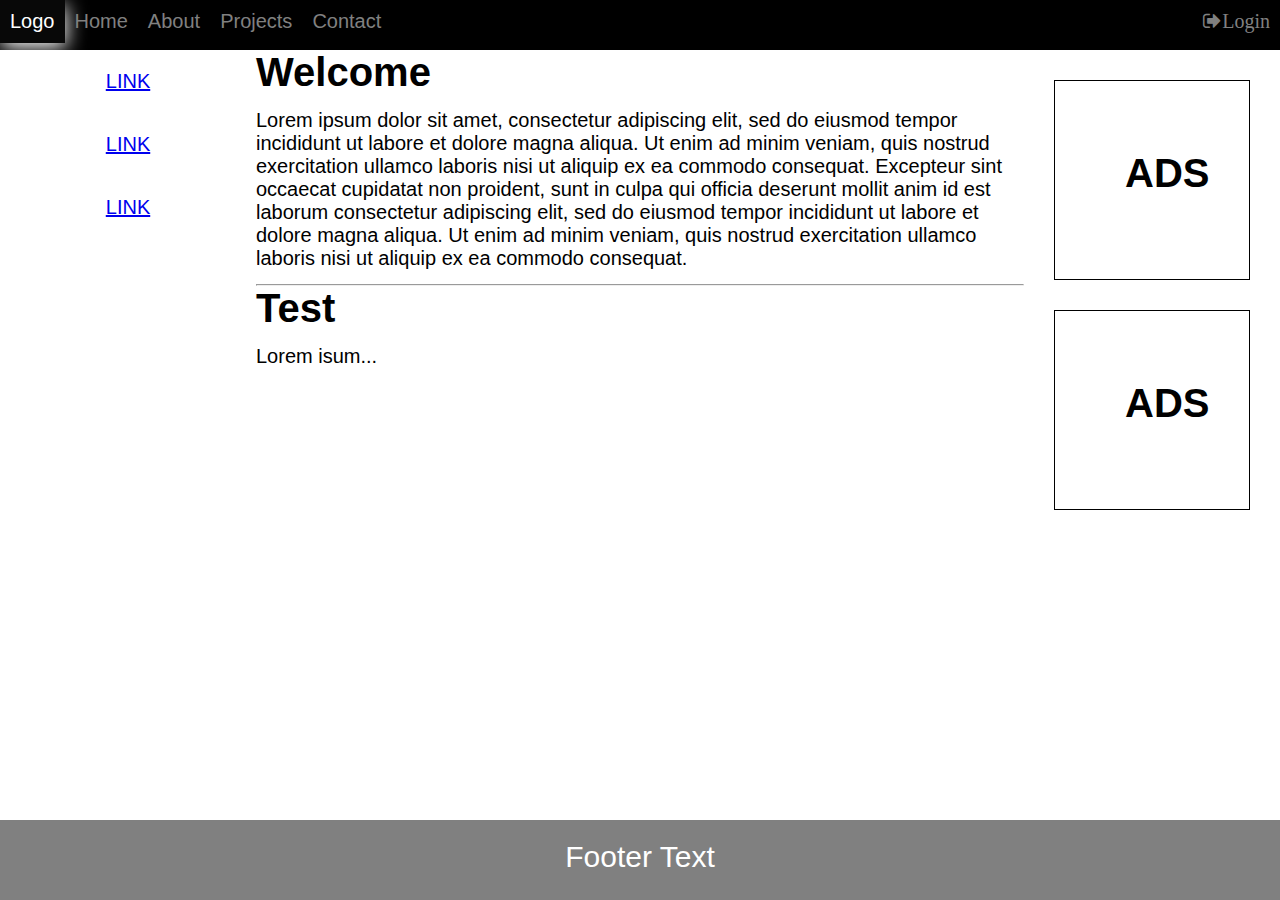
<file: baitap_css/baitap3/giaodienfacebook/index.html>
<!DOCTYPE html>
<html lang="en">
  <head>
    <meta charset="UTF-8" />
    <meta name="viewport" content="width=device-width, initial-scale=1.0" />
    <title>Document</title>
    <link rel="stylesheet" href="style.css" />
    <link rel="stylesheet" href="https://cdnjs.cloudflare.com/ajax/libs/font-awesome/4.7.0/css/font-awesome.min.css">
  </head>
  <body>
        <div class="header">
            <ul>
                 <li>Logo</li>
                 <li>Home</li>
                 <li>About</li>
                 <li>Projects</li>
                 <li>Contact</li>
            </ul>
            <ul class="Login">
                <li><li class="Login"><i class="fa fa-sign-out" aria-hidden="true">Login</i></li>
              </li>
            </ul>
        </div>

        <div class="main">
          <div class="left">
            <a href="#">LINK</a>
            <a href="#">LINK</a>
            <a href="#">LINK</a>
        </div>
        <div class="content">
          <div class="doanvan1">
                <h2 >Welcome</h2><br>
                <p >Lorem ipsum dolor sit amet, consectetur adipiscing elit, sed do eiusmod tempor incididunt ut labore et
                  dolore magna aliqua. Ut enim ad minim veniam, quis nostrud exercitation ullamco laboris nisi ut aliquip ex ea
                  commodo consequat. Excepteur sint occaecat cupidatat non proident, sunt in culpa qui officia deserunt
                  mollit anim id est laborum consectetur adipiscing elit, sed do eiusmod tempor incididunt ut labore et dolore
                  magna aliqua. Ut enim ad minim veniam, quis nostrud exercitation ullamco laboris nisi ut aliquip ex ea
                  commodo consequat.</p><br><hr>
          </div>
          <div class="doanvan2">
                <h2>Test</h2><br>
                <p>Lorem isum...</p>

          </div> 
        </div>
        <div class="right">
              <div class="khoi1">
                   <h2 id="box1">ADS</h2>
              </div>
              <div class="khoi2">
                <h2 id="box2">ADS</h2>
              </div>
        </div>

        <div class="footer">
              Footer Text
        </div>

        </div>
  </body>
</html>
</file>
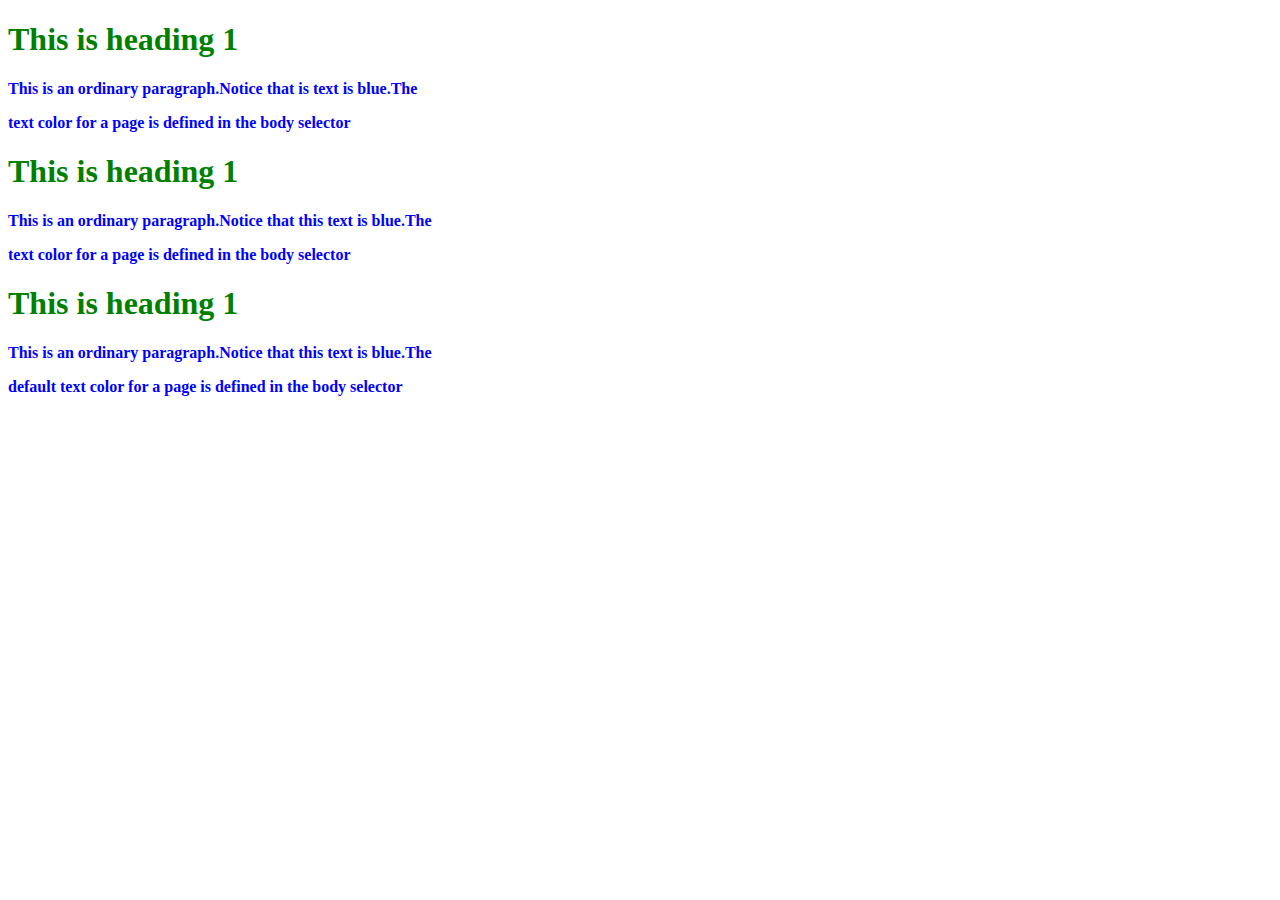
<file: baitap_css/baitap1/btcss.html>
<!DOCTYPE html>
<html lang="en">
  <head>
    <meta charset="UTF-8" />
    <meta name="viewport" content="width=device-width, initial-scale=1.0" />
    <title>Document</title>
    <link rel="stylesheet" href="bt.css">
    <style>
         .h1_h{
            color: green; 
         }
         #doanvan1{
            color: blue;

         }
         #doanvan2{
            color: blue;

         }

          
    </style>
  </head>
  <body>
    <h1 class="h1">This is heading 1</h1>
    <p class="doanvan"><b> This is an ordinary paragraph.Notice that is text is blue.The </p></b>
    <p><b>text color for a page is defined in the body selector</b> </p>


    <h1 style="color: green;"><b>This is heading 1 </b></h1>
    <p style="color: blue;"><b>This is an ordinary paragraph.Notice that this text is blue.The</b></p>
    <p style="color: blue;"> <b>text color for a page is defined in the body selector</b></p>



    <h1 class="h1_h"><b>This is heading 1 </b></h1>
    <p id="doanvan1"><b>This is an ordinary paragraph.Notice that this text is blue.The</b></p>
    <p id="doanvan2"><b>default text color for a page is defined in the body selector </b></p>
  </body>
</html>
</file>
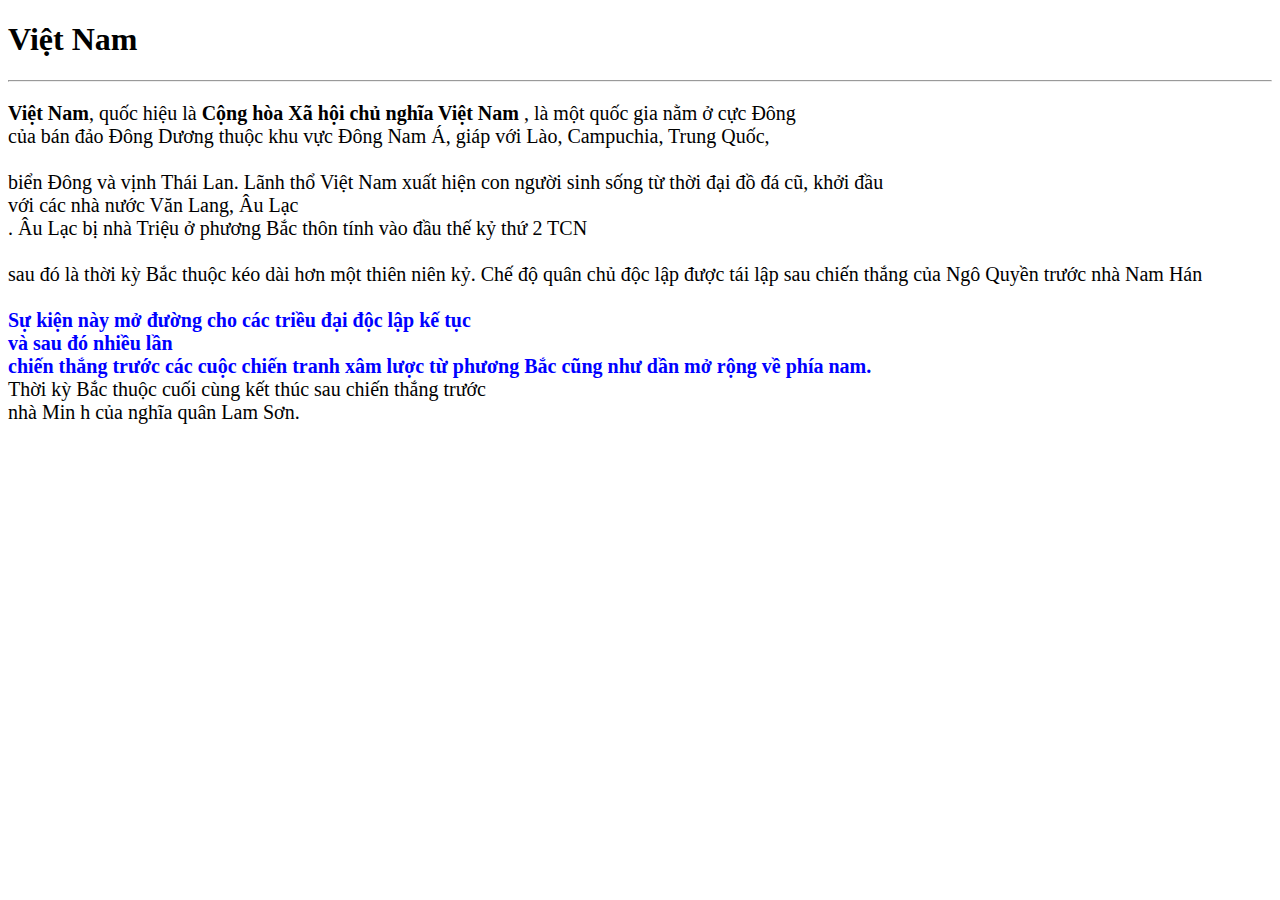
<file: baitap_css/baitap2/dinhdanhvanban.html>
<!DOCTYPE html>
<html lang="en">
  <head>
    <meta charset="UTF-8" />
    <meta name="viewport" content="width=device-width, initial-scale=1.0" />
    <title>Document</title>
    <link rel="stylesheet" href="dinhdangvanbanCss.css"> 
  </head>
  <body>
    <h1> Việt Nam</h1> <hr>
    <p id="doanvan">
      <b>Việt Nam</b>, quốc hiệu là <b> Cộng hòa Xã hội chủ nghĩa Việt Nam </b>, là một quốc gia
      nằm ở cực Đông<br> của bán đảo Đông Dương thuộc khu vực Đông Nam Á, giáp với
       Lào, Campuchia, Trung Quốc,</br></br> biển Đông và vịnh Thái Lan. Lãnh thổ Việt Nam
      xuất hiện con người sinh sống từ thời đại đồ đá cũ, khởi đầu<br> với các nhà
      nước Văn Lang, Âu Lạc<br>. Âu Lạc bị nhà Triệu ở phương Bắc thôn tính vào đầu
      thế kỷ thứ 2 TCN<br><br>sau đó là thời kỳ Bắc thuộc kéo dài hơn một thiên niên
      kỷ. Chế độ quân chủ độc lập được tái lập sau chiến thắng của Ngô Quyền
      trước nhà Nam Hán<br><br><b id="doanvan1"> Sự kiện này mở đường cho các triều đại độc lập kế tục<br>
      và sau đó nhiều lần<br> chiến thắng trước các cuộc chiến tranh xâm lược từ
      phương Bắc cũng như dần mở rộng về phía nam.</b><br> Thời kỳ Bắc thuộc cuối cùng
      kết thúc sau chiến thắng trước<br> nhà Min    h của nghĩa quân Lam Sơn.
    </p>
  </body>
</html>
</file>
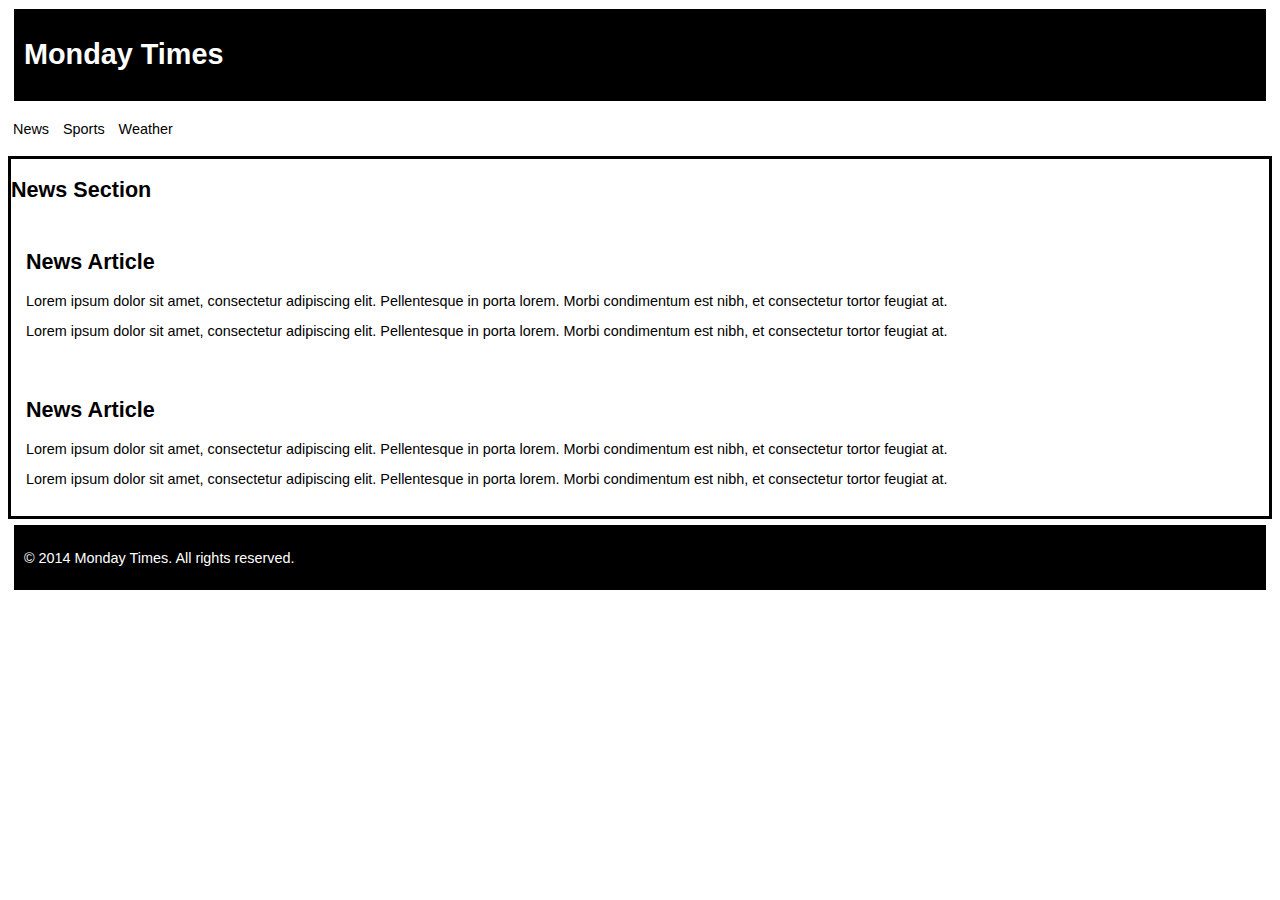
<file: baitap_css/baitap3/taolayout.html>
<!DOCTYPE html>
<html lang="en">
  <head>
    <meta charset="UTF-8" />
    <meta name="viewport" content="width=device-width, initial-scale=1.0" />
    <title>Document</title>
    <link rel="stylesheet" href="layout.css" />
  </head>
  <body>
    <header>
      <h1>Monday Times</h1>
    </header>
    <nav>
      <ul>
        <li>News</li>
        <li>Sports</li>
        <li>Weather</li>
      </ul>
    </nav>
    <div class="section">
      <section>
        <h2 id="id1">News Section</h2>
        <article>
          <h2>News Article</h2>
          <p>
            Lorem ipsum dolor sit amet, consectetur adipiscing elit.
            Pellentesque in porta lorem. Morbi condimentum est nibh, et
            consectetur tortor feugiat at.
          </p>
          <p>
            Lorem ipsum dolor sit amet, consectetur adipiscing elit.
            Pellentesque in porta lorem. Morbi condimentum est nibh, et
            consectetur tortor feugiat at.
          </p>
        </article>
        <article>
          <h2>News Article</h2>
          <p>
            Lorem ipsum dolor sit amet, consectetur adipiscing elit.
            Pellentesque in porta lorem. Morbi condimentum est nibh, et
            consectetur tortor feugiat at.
          </p>
          <p>
            Lorem ipsum dolor sit amet, consectetur adipiscing elit.
            Pellentesque in porta lorem. Morbi condimentum est nibh, et
            consectetur tortor feugiat at.
          </p>
        </article>
      </section>
    </div>
    <footer>
      <p>&copy; 2014 Monday Times. All rights reserved.</p>
    </footer>
  </body>
</html>
</file>
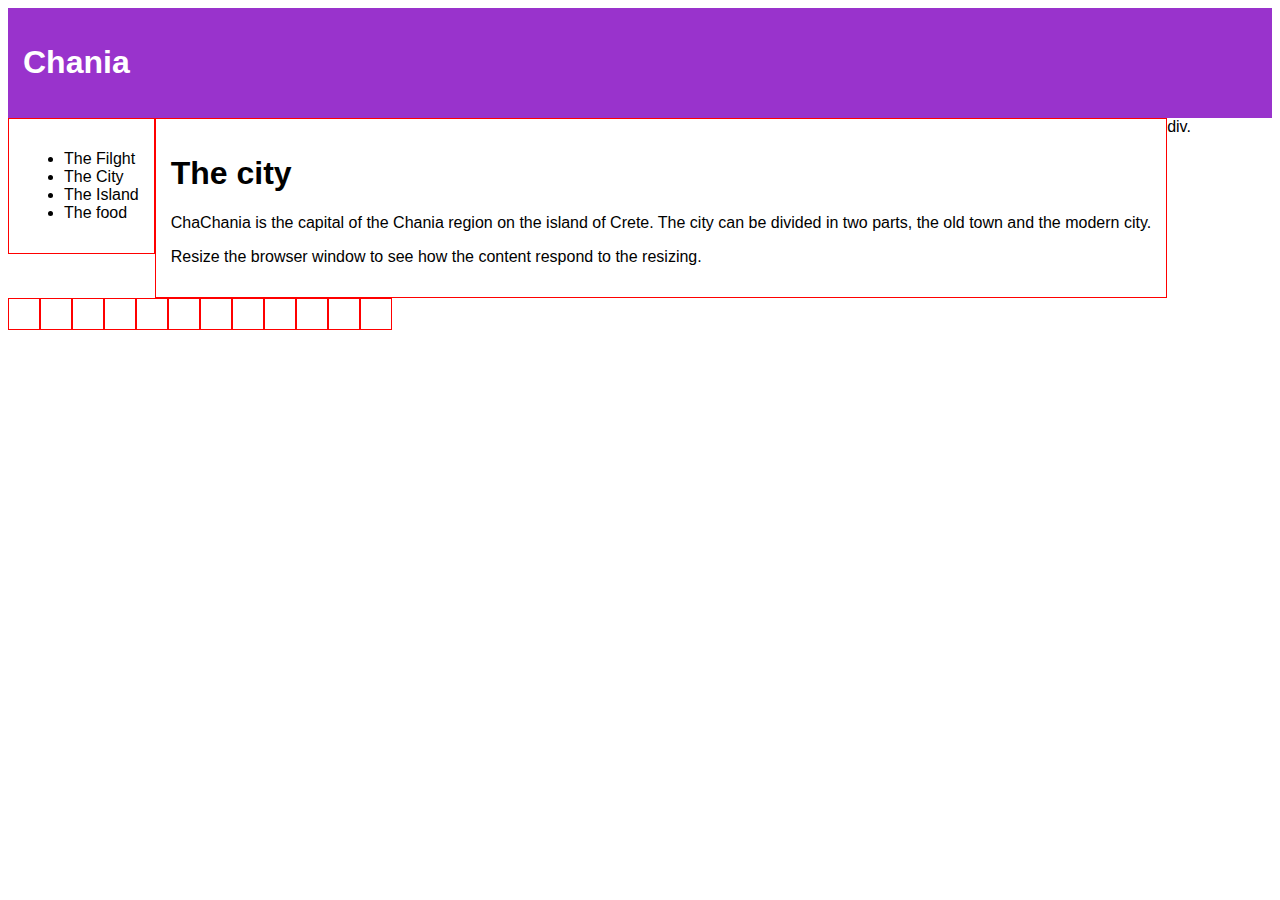
<file: baitap_css/baitap3/vidu.html>
<!DOCTYPE html>
<html lang="en">
<head>
    <meta charset="UTF-8">
    <meta name="viewport" content="width=device-width, initial-scale=1.0">
    <title>Document</title>
    <link rel="stylesheet" href="vidu.css">
</head>
<body>
    <!-- <div class="box">This is some text.</div> -->
    <!-- <h2>Minh họa về Box Model(Mô hình hộp)</h2>
    <p>Mô hình Hộp của CSS cụ thể là một khối hộp bao quanh tất cả các phần tử HTML element. Hộp này bao gồm: các đường viền (border), các khoảng cách giữa viền và nội dung (padding), các khoảng cách giữa hộp và các phần tử khác (margin), và nội dung chứa bên trong hộp </p>
    <div> văn bản này là các nội dung thực tế của hộp. chúng ta thiết lập giá trị 25px cho padding,25px cho margin và một đường viền màu xanh có độ dày 25px.</div>
     -->
     <!-- <div class="parent">
        ><div class="child"> </div>
     </div> -->
     <!-- <div class="static-bar">
         this is a fixed bar.
     </div> -->

     <!-- <div id="header">
     </div>

     <div id="main">
       
          
     </div>

     <div id="sidebar">
     </div>
     <div id="footer"></div> -->
     <div class="header">
        <h1>Chania</h1>
     </div>
     <div class="row">
        <div class="col-3menu">
            <ul>
                <li>The Filght</li>
                <li>The City</li>
                <li>The Island</li>
                <li>The food</li>
            </ul>
        </div>
        <div class="col-9">
            <h1>The city</h1>
            <p>ChaChania is the capital of the Chania region on the island of Crete. The city can be divided in two parts, the old town and the modern city.</p>
            <p>Resize the browser window to see how the content respond to the resizing.</p>
        </div>
     </div>
     <div class="menu"></div>
     <div class="main"></div>
     <div class="col-1">
     </div>
     <div class="col-2">
     </div>
     <div class="col-3">
     </div>
     <div class="col-4">
     </div>
     <div class="col-5">
     </div>
     <div class="col-6">
     </div>
     <div class="col-7">
     </div>
     <div class="col-8">
     </div>
     <div class="col-9">
     </div>
     <div class="col-10">
     </div>
     <div class="col-11">
     </div>
     <div class="col-12">
     </div>

     <div class="row">
        div.
     </div>

   

</body>
</html>
</file>
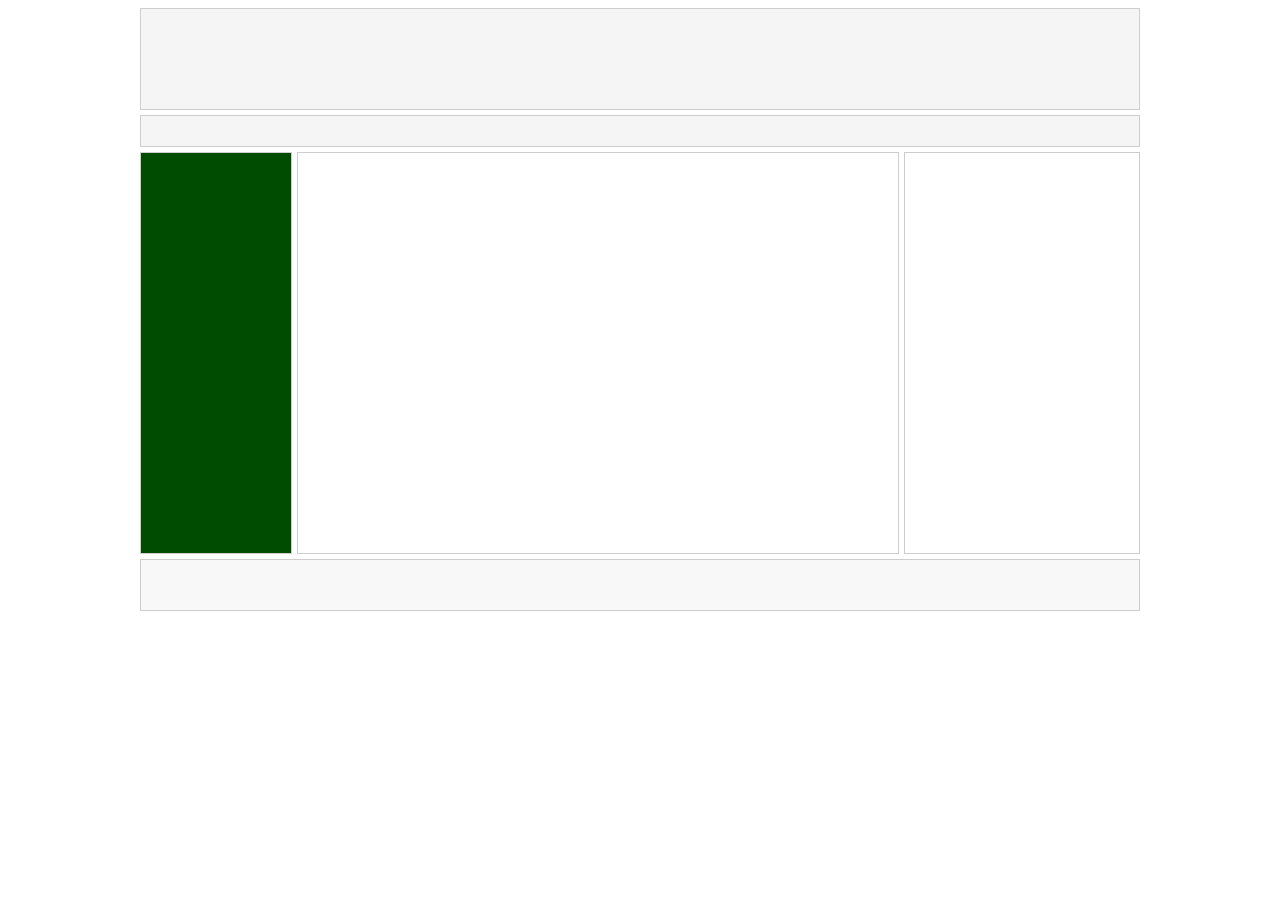
<file: baitap_css/baitap3/vidu2.html>
<!DOCTYPE html>
<html lang="en">
  <head>
    <meta charset="UTF-8" />
    <meta name="viewport" content="width=device-width, initial-scale=1.0" />
    <title>Document</title>
    <link rel="stylesheet" href="vidu2.css">
  </head>
  <body>
    <div id="main">
      <div id="head"></div>
      <div id="head-link"></div>
      <div id="left"></div>
      <div id="content"></div>
      <div id="right"></div>
      <div id="footer"></div>
    </div>
  </body>
</html>
</file>
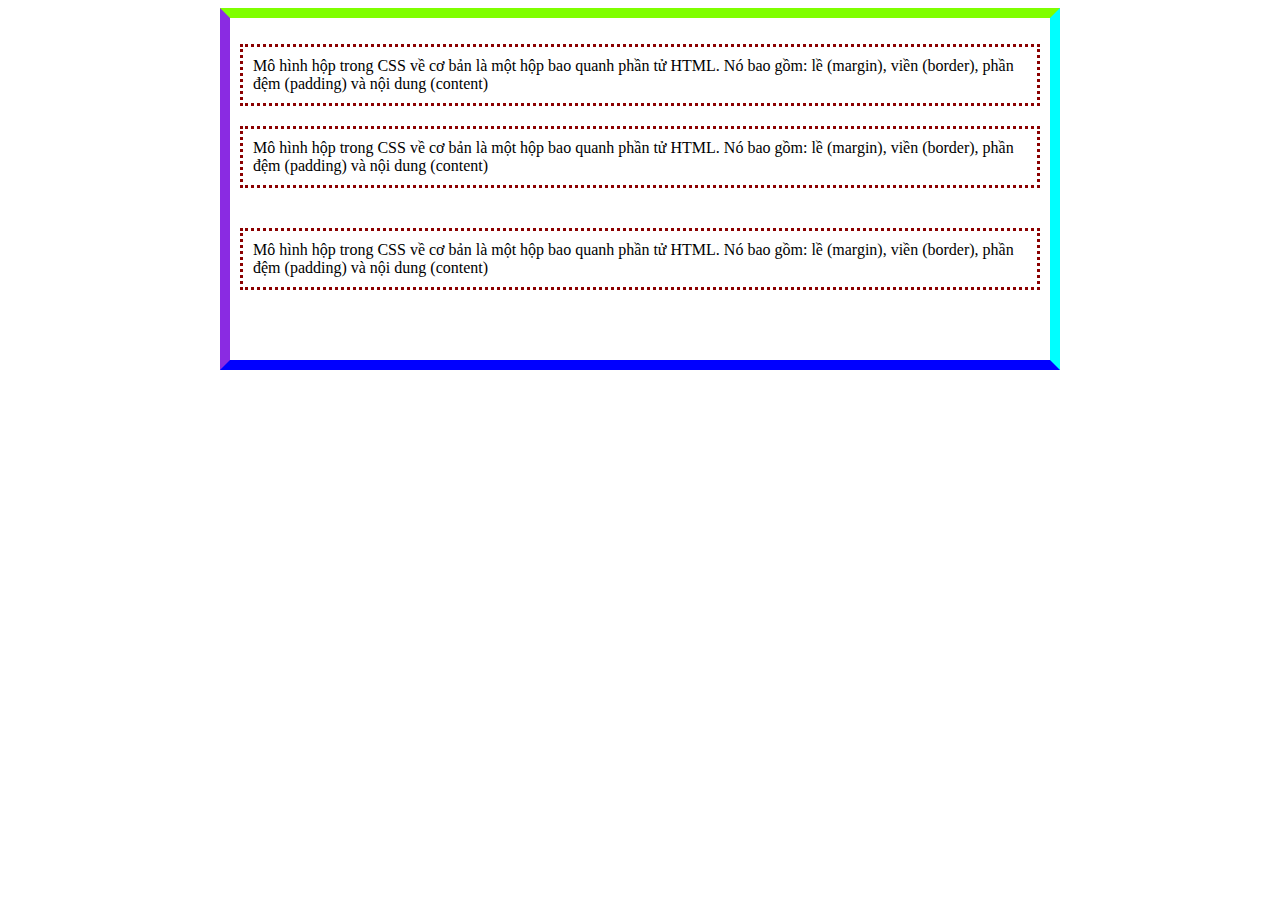
<file: baitap_css/baitap3/vidu3.html>
<!DOCTYPE html>
<html lang="en">
  <head>
    <meta charset="UTF-8" />
    <meta name="viewport" content="width=device-width, initial-scale=1.0" />
    <title>Box model</title>
    <link rel="stylesheet" href="vidu3.css" />
  </head>
  <body>
    <div class="boxmodel">
      <p id="boxmodel1">
        Mô hình hộp trong CSS về cơ bản là một hộp bao quanh phần tử HTML. Nó
        bao gồm: lề (margin), viền (border), phần đệm (padding) và nội dung
        (content)
      </p>
      <p id="boxmodel2">
        Mô hình hộp trong CSS về cơ bản là một hộp bao quanh phần tử HTML. Nó
        bao gồm: lề (margin), viền (border), phần đệm (padding) và nội dung
        (content)
      </p>
      <p id="boxmodel3">
        Mô hình hộp trong CSS về cơ bản là một hộp bao quanh phần tử HTML. Nó
        bao gồm: lề (margin), viền (border), phần đệm (padding) và nội dung
        (content)
      </p>
    </div>
  </body>
</html>
</file>
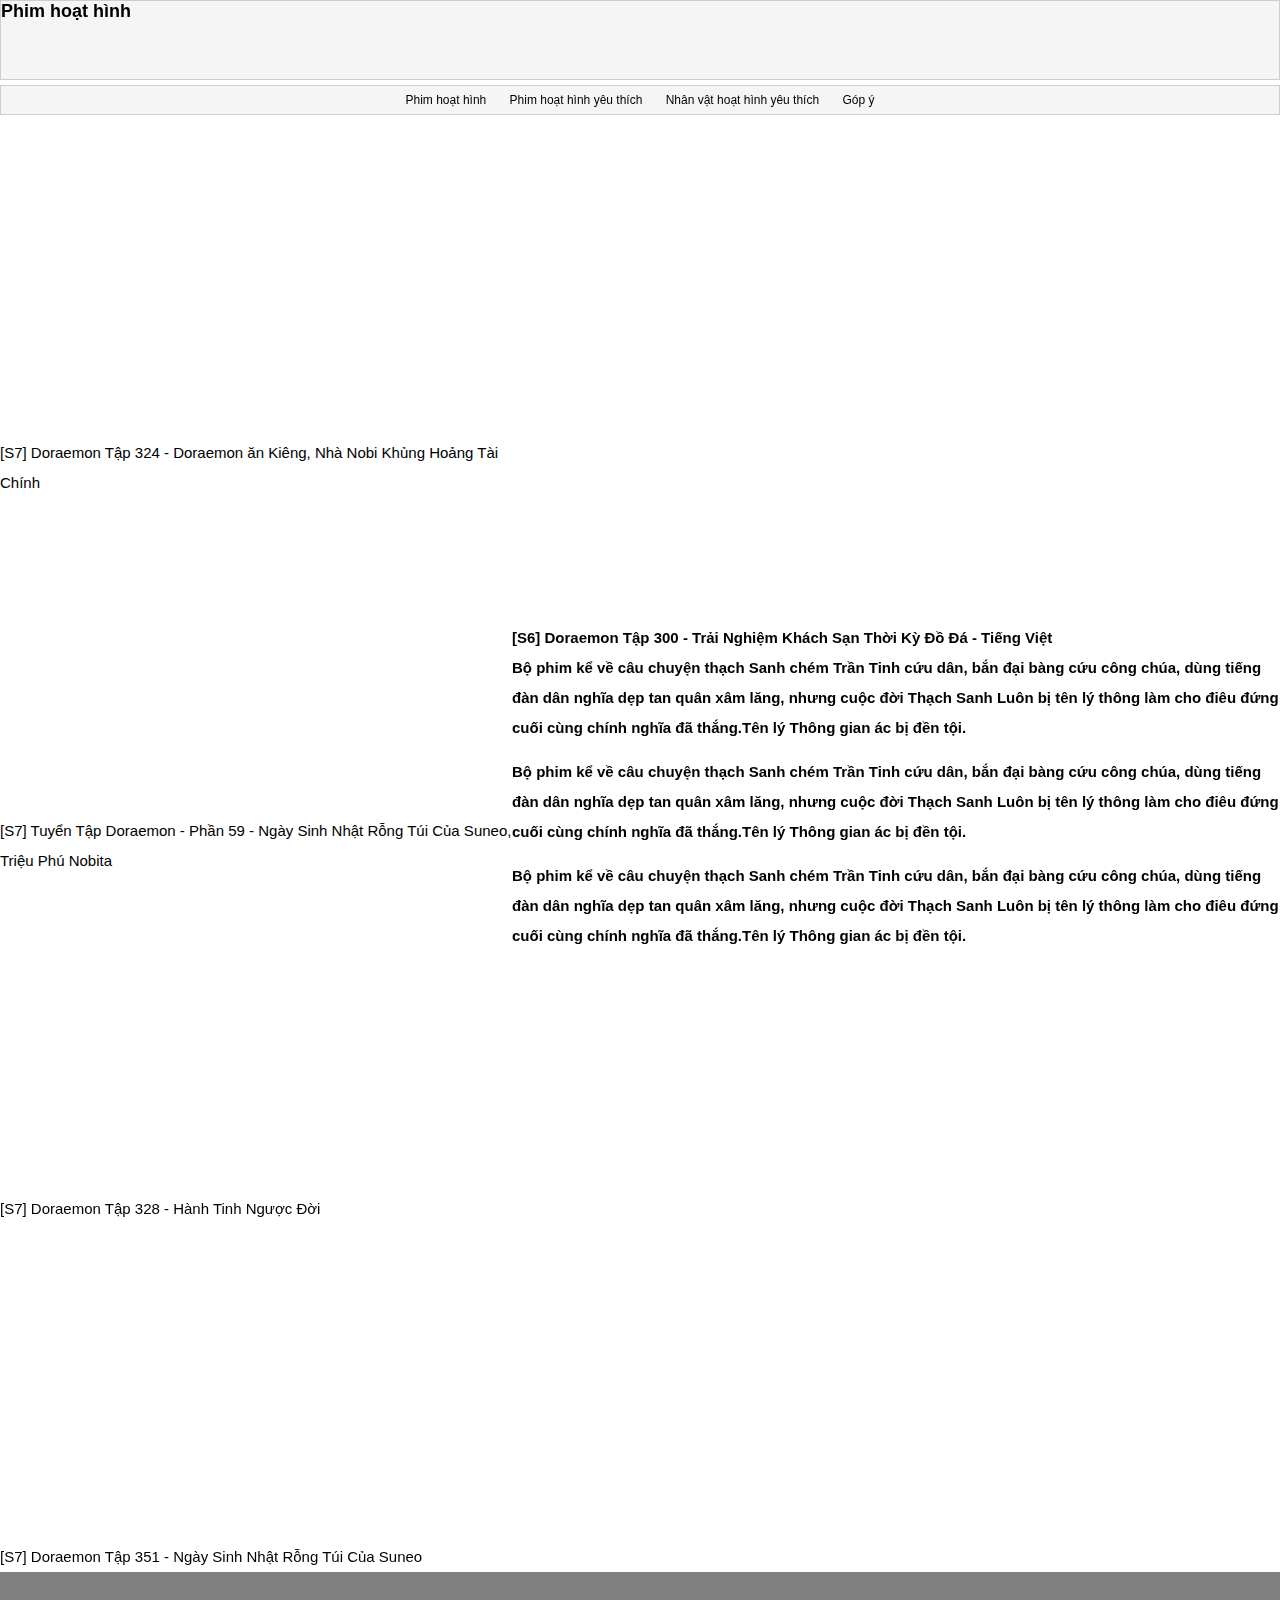
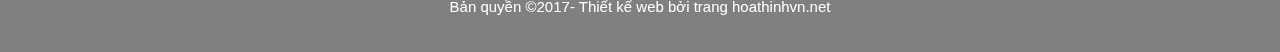
<file: baitap_css/baitap3/giaodienfacebook/trangwebhoathinh.html>
<!DOCTYPE html>
<html lang="en">
  <head>
    <meta charset="UTF-8" />
    <meta name="viewport" content="width=device-width, initial-scale=1.0" />
    <title>Document</title>
    <link rel="stylesheet" href="trangwebhoathinh.css" />
  </head>
  <body>
    <div class="main">
      <div class="header">
        <h2>Phim hoạt hình</h2>
      </div>
      <div class="headlink">
        <ul>
          <li><a href="#">Phim hoạt hình</a></li>
          <li><a href="#">Phim hoạt hình yêu thích</a></li>
          <li><a href="#">Nhân vật hoạt hình yêu thích</a></li>
          <li><a href="#">Góp ý</a></li>
        </ul>
      </div>
      <div class="leftcontent">
        <ul>
          <li>
            <iframe
              width="560"
              height="315"
              src="https://www.youtube.com/embed/z7YDD9dyxQE"
              title="YouTube video player"
              frameborder="0"
              allow="accelerometer; autoplay; clipboard-write; encrypted-media; gyroscope; picture-in-picture; web-share"
              allowfullscreen
            ></iframe>
            <p>
              [S7] Doraemon Tập 324 - Doraemon ăn Kiêng, Nhà Nobi Khủng Hoảng
              Tài Chính
            </p>
          </li>
          <li>
            <iframe
              width="560"
              height="315"
              src="https://www.youtube.com/embed/NllKnm8V6sA"
              title="YouTube video player"
              frameborder="0"
              allow="accelerometer; autoplay; clipboard-write; encrypted-media; gyroscope; picture-in-picture; web-share"
              allowfullscreen
            ></iframe>
            <p>
              [S7] Tuyển Tập Doraemon - Phần 59 - Ngày Sinh Nhật Rỗng Túi Của
              Suneo, Triệu Phú Nobita
            </p>
          </li>
          <li>
            <iframe
              width="560"
              height="315"
              src="https://www.youtube.com/embed/sZplZiDOU14"
              title="YouTube video player"
              frameborder="0"
              allow="accelerometer; autoplay; clipboard-write; encrypted-media; gyroscope; picture-in-picture; web-share"
              allowfullscreen
            ></iframe>
            <p>[S7] Doraemon Tập 328 - Hành Tinh Ngược Đời</p>
          </li>
          <li>
            <iframe
              width="560"
              height="315"
              src="https://www.youtube.com/embed/fVqJbTejgDw"
              title="YouTube video player"
              frameborder="0"
              allow="accelerometer; autoplay; clipboard-write; encrypted-media; gyroscope; picture-in-picture; web-share"
              allowfullscreen
            ></iframe>
          </li>
          <p>[S7] Doraemon Tập 351 - Ngày Sinh Nhật Rỗng Túi Của Suneo</p>
        </ul>
      </div>
      <div class="rightcontent">
        <iframe
          width="1300"
          height="500"
          src="https://www.youtube.com/embed/RSwgdGr_sAw"
          title="YouTube video player"
          frameborder="0"
          allow="accelerometer; autoplay; clipboard-write; encrypted-media; gyroscope; picture-in-picture; web-share"
          allowfullscreen
        ></iframe>
        <p>
          [S6] Doraemon Tập 300 - Trải Nghiệm Khách Sạn Thời Kỳ Đồ Đá - Tiếng
          Việt
        </p>
        <p>
          Bộ phim kể về câu chuyện thạch Sanh chém Trần Tinh cứu dân, bắn đại
          bàng cứu công chúa, dùng tiếng đàn dân nghĩa dẹp tan quân xâm lăng,
          nhưng cuộc đời Thạch Sanh Luôn bị tên lý thông làm cho điêu đứng cuối
          cùng chính nghĩa đã thắng.Tên lý Thông gian ác bị đền tội.
        </p><br>
        <p>
          Bộ phim kể về câu chuyện thạch Sanh chém Trần Tinh cứu dân, bắn đại
          bàng cứu công chúa, dùng tiếng đàn dân nghĩa dẹp tan quân xâm lăng,
          nhưng cuộc đời Thạch Sanh Luôn bị tên lý thông làm cho điêu đứng cuối
          cùng chính nghĩa đã thắng.Tên lý Thông gian ác bị đền tội.
        </p><br>
        <p>
          Bộ phim kể về câu chuyện thạch Sanh chém Trần Tinh cứu dân, bắn đại
          bàng cứu công chúa, dùng tiếng đàn dân nghĩa dẹp tan quân xâm lăng,
          nhưng cuộc đời Thạch Sanh Luôn bị tên lý thông làm cho điêu đứng cuối
          cùng chính nghĩa đã thắng.Tên lý Thông gian ác bị đền tội.
        </p>
      </div>
      <div class="footer">
           <p>Bản quyền &copy;2017- Thiết kế web bởi trang hoathinhvn.net</p>
      </div>
    </div>
  </body>
</html>
</file>
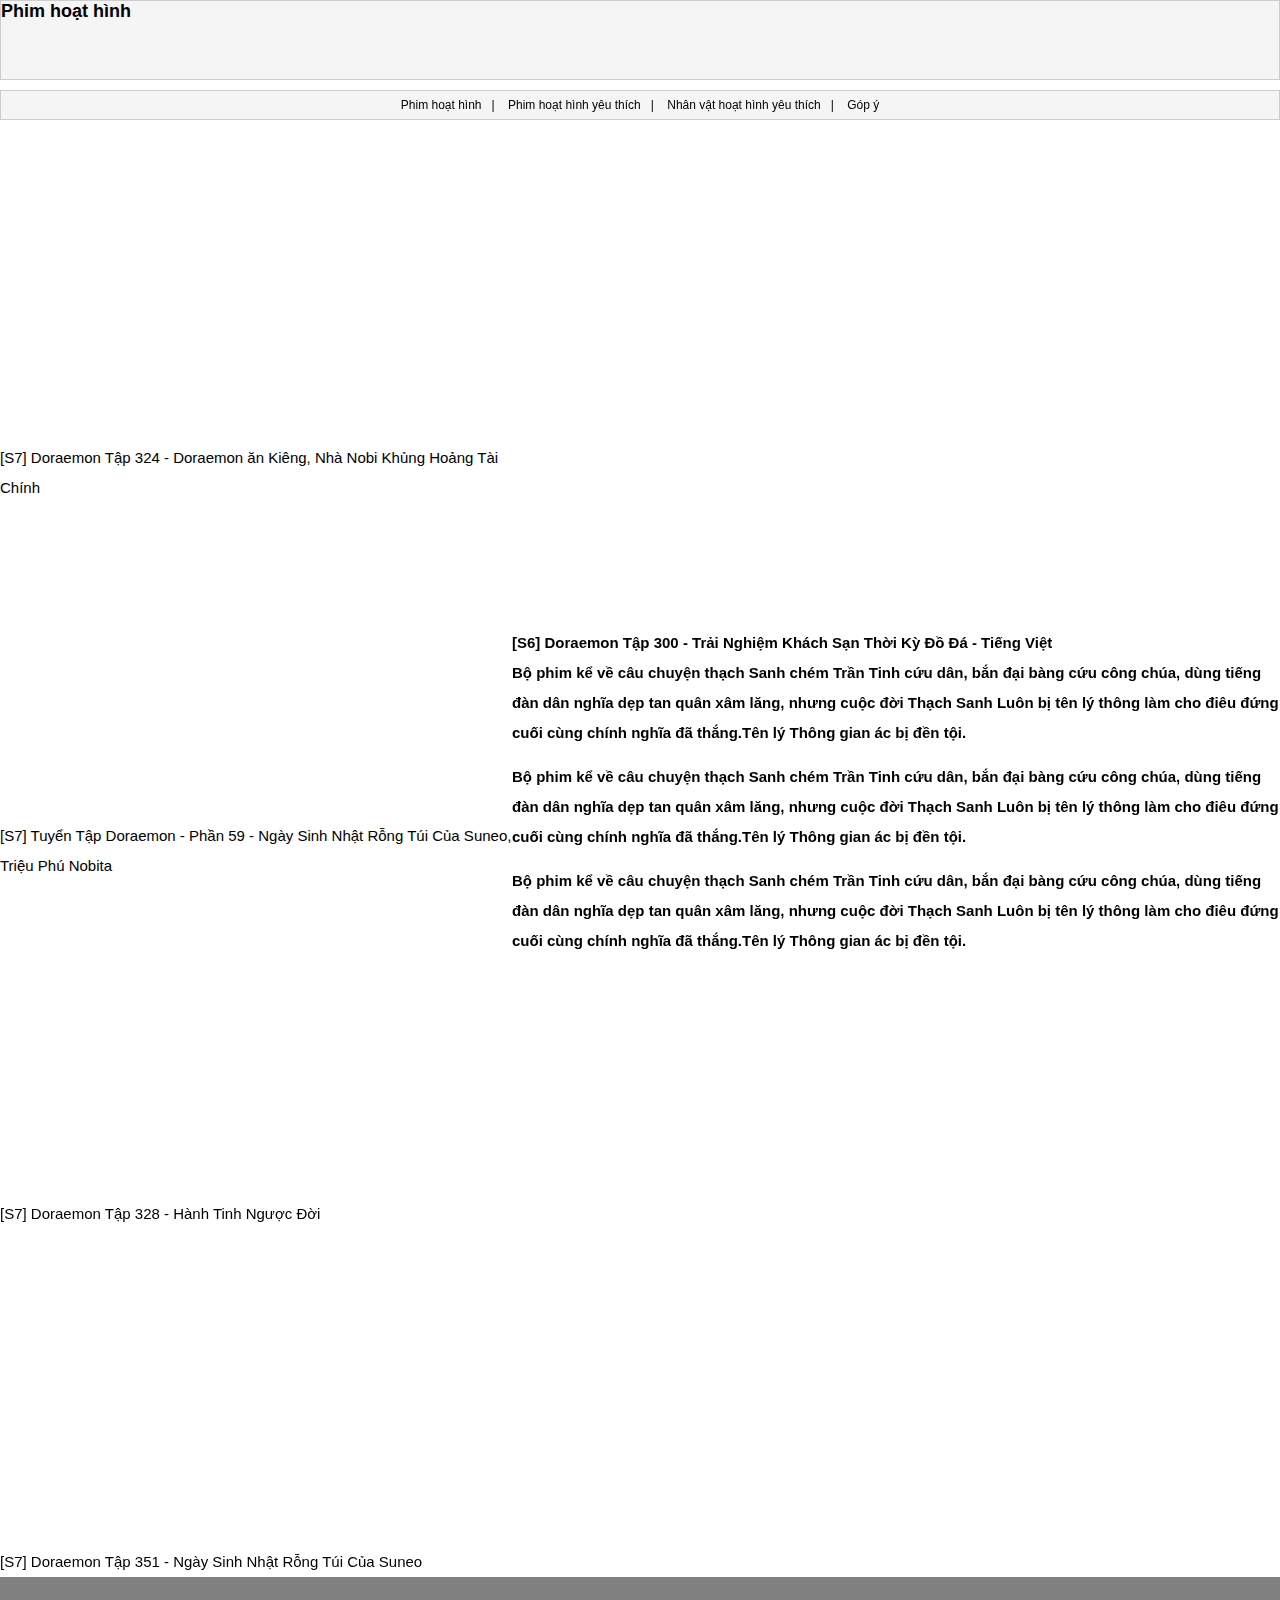
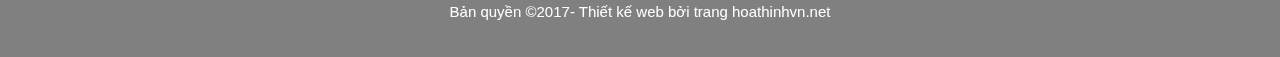
<file: baitap_css/baitap3/phattrientrangweb/trangwebhoathinh.html>
<!DOCTYPE html>
<html lang="en">
  <head>
    <meta charset="UTF-8" />
    <meta name="viewport" content="width=device-width, initial-scale=1.0" />
    <title>Document</title>
    <link rel="stylesheet" href="trangwebhoathinh.css" />
  </head>
  <body>
    <div class="main">
      <div class="header">
        <h2>Phim hoạt hình</h2>
      </div>

      <div class="headlink">
        <ul>
          <li><a href="#">Phim hoạt hình</a></li><span>|</span>
          <li><a href="#">Phim hoạt hình yêu thích</a></li><span>|</span>
          <li><a href="#">Nhân vật hoạt hình yêu thích</a></li><span>|</span>
          <li><a href="#">Góp ý</a></li>
        </ul>
      </div>
      <div class="leftcontent">
        <ul>
          <li>
            <iframe
              width="560"
              height="315"
              src="https://www.youtube.com/embed/z7YDD9dyxQE"
              title="YouTube video player"
              frameborder="0"
              allow="accelerometer; autoplay; clipboard-write; encrypted-media; gyroscope; picture-in-picture; web-share"
              allowfullscreen
            ></iframe>
            <p>
              [S7] Doraemon Tập 324 - Doraemon ăn Kiêng, Nhà Nobi Khủng Hoảng
              Tài Chính
            </p>
          </li>
          <li>
            <iframe
              width="560"
              height="315"
              src="https://www.youtube.com/embed/NllKnm8V6sA"
              title="YouTube video player"
              frameborder="0"
              allow="accelerometer; autoplay; clipboard-write; encrypted-media; gyroscope; picture-in-picture; web-share"
              allowfullscreen
            ></iframe>
            <p>
              [S7] Tuyển Tập Doraemon - Phần 59 - Ngày Sinh Nhật Rỗng Túi Của
              Suneo, Triệu Phú Nobita
            </p>
          </li>
          <li>
            <iframe
              width="560"
              height="315"
              src="https://www.youtube.com/embed/sZplZiDOU14"
              title="YouTube video player"
              frameborder="0"
              allow="accelerometer; autoplay; clipboard-write; encrypted-media; gyroscope; picture-in-picture; web-share"
              allowfullscreen
            ></iframe>
            <p>[S7] Doraemon Tập 328 - Hành Tinh Ngược Đời</p>
          </li>
          <li>
            <iframe
              width="560"
              height="315"
              src="https://www.youtube.com/embed/fVqJbTejgDw"
              title="YouTube video player"
              frameborder="0"
              allow="accelerometer; autoplay; clipboard-write; encrypted-media; gyroscope; picture-in-picture; web-share"
              allowfullscreen
            ></iframe>
          </li>
          <p>[S7] Doraemon Tập 351 - Ngày Sinh Nhật Rỗng Túi Của Suneo</p>
        </ul>
      </div>
      <div class="rightcontent">
        <iframe
          width="1300"
          height="500"
          src="https://www.youtube.com/embed/RSwgdGr_sAw"
          title="YouTube video player"
          frameborder="0"
          allow="accelerometer; autoplay; clipboard-write; encrypted-media; gyroscope; picture-in-picture; web-share"
          allowfullscreen
        ></iframe>
        <p>
          [S6] Doraemon Tập 300 - Trải Nghiệm Khách Sạn Thời Kỳ Đồ Đá - Tiếng
          Việt
        </p>
        <p>
          Bộ phim kể về câu chuyện thạch Sanh chém Trần Tinh cứu dân, bắn đại
          bàng cứu công chúa, dùng tiếng đàn dân nghĩa dẹp tan quân xâm lăng,
          nhưng cuộc đời Thạch Sanh Luôn bị tên lý thông làm cho điêu đứng cuối
          cùng chính nghĩa đã thắng.Tên lý Thông gian ác bị đền tội.
        </p><br>
        <p>
          Bộ phim kể về câu chuyện thạch Sanh chém Trần Tinh cứu dân, bắn đại
          bàng cứu công chúa, dùng tiếng đàn dân nghĩa dẹp tan quân xâm lăng,
          nhưng cuộc đời Thạch Sanh Luôn bị tên lý thông làm cho điêu đứng cuối
          cùng chính nghĩa đã thắng.Tên lý Thông gian ác bị đền tội.
        </p><br>
        <p>
          Bộ phim kể về câu chuyện thạch Sanh chém Trần Tinh cứu dân, bắn đại
          bàng cứu công chúa, dùng tiếng đàn dân nghĩa dẹp tan quân xâm lăng,
          nhưng cuộc đời Thạch Sanh Luôn bị tên lý thông làm cho điêu đứng cuối
          cùng chính nghĩa đã thắng.Tên lý Thông gian ác bị đền tội.
        </p>
      </div>
      <div class="footer">
           <p>Bản quyền &copy;2017- Thiết kế web bởi trang hoathinhvn.net</p>
      </div>
    </div>
  </body>
</html>
</file>
<file: baitap_css/baitap3/giaodienfacebook/style.css>
* {
  margin: 0;
  padding: 0;
  box-sizing: border-box;
}
body {
  font-family: Arial, Helvetica, sans-serif;
  font-size: 12px;
}
.header {
  width: 100%;
  background-color: black;
  height: 50px;
}
.header ul li {
  font-size: 20px;
  color: gray;
  display: inline;
  padding: 10px;
  float: left;
}
.Login {
  float: right;
}
.header li:hover {
  background-color: #080808;
  color: white;
  box-shadow: 1px 5px 20px;
}

.main {
  width: 100%;
  padding: 0;
}
.left {
  width: 20%;
  padding: 0;
  float: left;
}
.left a {
  display: block;
  padding: 20px;
  text-align: center;
  font-size: 20px;
}
.content {
  width: 60%;
  padding: 0;
  float: left;
  min-height: 400px;
}
h2 {
  font-size: 40px;
}
p {
  font-size: 20px;
}
.right {
  width: 20%;
  float: right;
  min-height: 600px;
  padding: 0;
}
.khoi1 {
  height: 200px;
  border: solid 1px;
  margin: 30px;
}
#box1 {
  text-align: center;
  padding: 70px;
}
.khoi2 {
  height: 200px;
  border: 1px solid;
  margin: 30px;
}
#box2 {
  text-align: center;
  padding: 70px;
}
.footer {
  clear: both;
  bottom: 0;
  font-size: 30px;
  text-align: center;
  width: 100%;
  position: fixed;
  color: white;
  background-color: gray;
  height: 80px;
  padding: 20px;
}
</file>
<file: baitap_css/baitap1/bt.css>
.h1{
  color: green;
}
p {
    color: blue;
}
</file>
<file: baitap_css/baitap2/dinhdangvanbanCss.css>
#doanvan{
    font-size: 20px;
    text-align: left;
}
#doanvan1{
     color: blue;
}
</file>
<file: baitap_css/baitap3/layout.css>
body{
    font-family: Verdana, Geneva, Tahoma, sans-serif;
    font-size: 0.9em;
}
.section{
    border: solid;
}

 header, footer{
    border: solid 1px;
    padding: 10px;
    margin: 5px; 
    background-color :black;
    color:  white;    
}
article{
    margin: 5px;
    padding: 10px;
} 
nav ul {
    padding: 0 ;
}
nav ul li {
    display: inline-block;
    margin: 5px;
}
</file>
<file: baitap_css/baitap3/vidu.css>
/* .box{
    width: 300px;
    height: 200px;
    background-color: aqua;
    border : solid 5px ;
    padding: 10px 20px 10px 20px;
    margin: 20px ;
    border-radius: 30px;
} */
/* div {
    background-color:  lightgrey;
    width: 300px;
    border: 25px solid green;
    padding: 25px;
    margin: 25px;
} */
/* .parent{
    background-color: yellow;
    width: 500px;
    height: 300px;
    margin: 50px 0px 0px 40px;
    position: static;
}
.child{
    background-color: #ff2a08;
    width: 200px;
    height: 100px;
    top:  100px;
    left: 0px;
    position: absolute;
} */


/* .static-bar{
     /* position: fixed; */
     /* background-color: aqua;
     height: 50px;
     font-weight: bold;
     position: fixed;
     right: 20px;
     bottom: 30px;
}  */
/* body {
    margin: 0;
}
#header{
    background-color: bisque;
    height: 100px;
    width: 100%;

}
#main {
    background-color: aqua;
    position: relative;
    height: 300px;
    width: 60%;
    float: left;
}
#sidebar{
    background-color: brown;
    height: 300px;
    width: 40%;
    float: left;
    
}
#footer{
    background-color: blue;
    height: 300px;
    width: 100%;
    clear: both;
} */
*{
    box-sizing: border-box;
}
.menu{
    width: 25%;
    float: left;
}
.main{
    width: 75%;
    float: left;
}
[class*="col-"]{
    float: left;
    padding: 15px;
    border: 1px solid red;
}
html{
    font-family:"Lucida Sans",sans-serif;
}
.header{
     background-color: #9933cc;
     color: #ffffff;
     padding: 15px;
}
.menu ul{
    list-style-type: none;
    margin: 0;
    padding: 0;
}
.menu li{
    padding: 8px;
    margin-bottom: 7px;
    background-color:  #33b5e5;
    color: #ffffff;
    box-shadow: 0 1px 3px rgba(0, 0, 0, 12), 0 1px 2px rgba(0, 0, 0, 0.24);
}
.menu li :hover{
    background-color: #9933cc;
}
</file>
<file: baitap_css/baitap3/vidu2.css>
body {
  font-family: Arial, Helvetica, sans-serif;
  font-size: 12px;
}
#main{
    width: 1000px;
    padding: 0;
    margin-left: auto;
    margin-right: auto;
}
#head{
    height: 100px;
    background-color:  #F5F5F5;
    border: 1px solid #cdcdcd;
    margin-bottom: 5px;
}
#head-link{
    height: 30px;
    line-height: 30px;
    padding-left: 10px;
    padding-right: 10px;
    border: 1px solid #cdcdcd;
    background-color: #F5F5F5;
    margin-bottom: 5px;
    clear: both;
}

#left{
    width: 150px;
    min-height: 400px;
    border: 1px solid #cdcdcd;
    float: left;
    background-color: #004c00;
    margin-bottom: 5px;
}
#content{
    width: 600px;
    min-height: 400px;
    border: 1px solid #cdcdcd;
    float: left;
    margin-left: 5px;
    margin-right: 5px;
    margin-bottom: 5px;
}
#right{
    width:  234px;
    min-height: 400px;
    border: 1px solid #cdcdcd;
    float: right;
    margin-bottom: 5px;
}
#footer{
    height: 50px;
    clear: both;
    border: 1px solid #cdcdcd;
    background-color: #f8f8f8;
}
</file>
<file: baitap_css/baitap3/vidu3.css>
.boxmodel{
    margin: 0 auto;
    width: 800px;
    border: 10px;
    padding : 10px; 
 border-color: chartreuse aqua blue blueviolet; 
    border-style: solid; 
}
.boxmodel p {
    border: 3px dotted darkred;
    padding: 10px;
}
#boxmodel1{
    margin-bottom: 20px;
}
#boxmodel2{
    margin-bottom: 40px;
}
#boxmodel3{
    margin-bottom: 60px;
}
</file>
<file: baitap_css/baitap3/giaodienfacebook/trangwebhoathinh.css>
* {
  margin: 0;
  padding: 0;
  box-sizing: border-box;
}
body {
  font-family: Arial, Helvetica, sans-serif;
  font-size: 12px;
}
.main {
  width: 100%;
  padding: 0;
  height: 1400px;
}
.header {
  height: 80px;
  background-color: #f5f5f5;
  border: 1px solid #cdcdcd;
  margin-bottom: 5px;
  /* position: fixed; */
   width: 100%;
   top: 0;
   left: 0;
}
.headlink {
  height: 30px;
  line-height: 30px;
  border: 1px solid #cdcdcd;
  background-color: #f5f5f5;
  margin-bottom: 5px;
  clear: both;
  display: flex;
  justify-content: center;
  align-items: center;
}
.headlink ul {
  padding: 0;
  margin: 0;
}
.headlink li {
  display: inline;
  padding: 10px;
}
.headlink li a {
  text-decoration: none;
  margin: 0 auto;
  text-align: center;
  color: black;
}
.headlink li a:hover {
  color: blue;
}

.leftcontent {
  width: 40%;
  padding: 0;
  margin: 0;
  float: left;
}
p{
    font-size: 15px;
    line-height: 2;
}
.rightcontent {
     width: 60%;
     float: right;
     padding: 0;
     margin: 0;
     font-weight: bold;
}
.footer{
    clear: both;
    bottom: 0;
    font-size: 30px;
    text-align: center;
    width: 100%;
    color: white;
    background-color: gray;
    height: 80px;
    padding: 20px;
}
</file>
<file: baitap_css/baitap3/phattrientrangweb/trangwebhoathinh.css>
* {
  margin: 0;
  padding: 0;
  box-sizing: border-box;
}
body {
  font-family: Arial, Helvetica, sans-serif;
  font-size: 12px;
}
.main {
  width: 100%;
  padding: 0;
  height: 1400px;
}
.header {
  height: 80px;
  background-color: #f5f5f5;
  border: 1px solid #cdcdcd;
  margin-bottom: 5px;
  position: fixed;
   width: 100%;
   top: 0;
   left: 0;
}
.headlink {
  height: 30px;
  line-height: 30px;
  border: 1px solid #cdcdcd;
  background-color: #f5f5f5;
  margin-bottom: 5px;
  clear: both;
  display: flex;
  justify-content: center;
  align-items: center;
  margin-top: 90px;
}
.headlink ul {
  padding: 0;
  margin: 0;
}
.headlink li {
  display: inline;
  padding: 10px;
}
.headlink li a {
  text-decoration: none;
  margin: 0 auto;
  text-align: center;
  color: black;
}
.headlink li a:hover {
  color: blue;
}

.leftcontent {
  width: 40%;
  padding: 0;
  margin: 0;
  float: left;
}
p{
    font-size: 15px;
    line-height: 2;
}
.rightcontent {
     width: 60%;
     float: right;
     padding: 0;
     margin: 0;
     font-weight: bold;
}
.footer{
    clear: both;
    bottom: 0;
    font-size: 30px;
    text-align: center;
    width: 100%;
    color: white;
    background-color: gray;
    height: 80px;
    padding: 20px;
}
</file>
